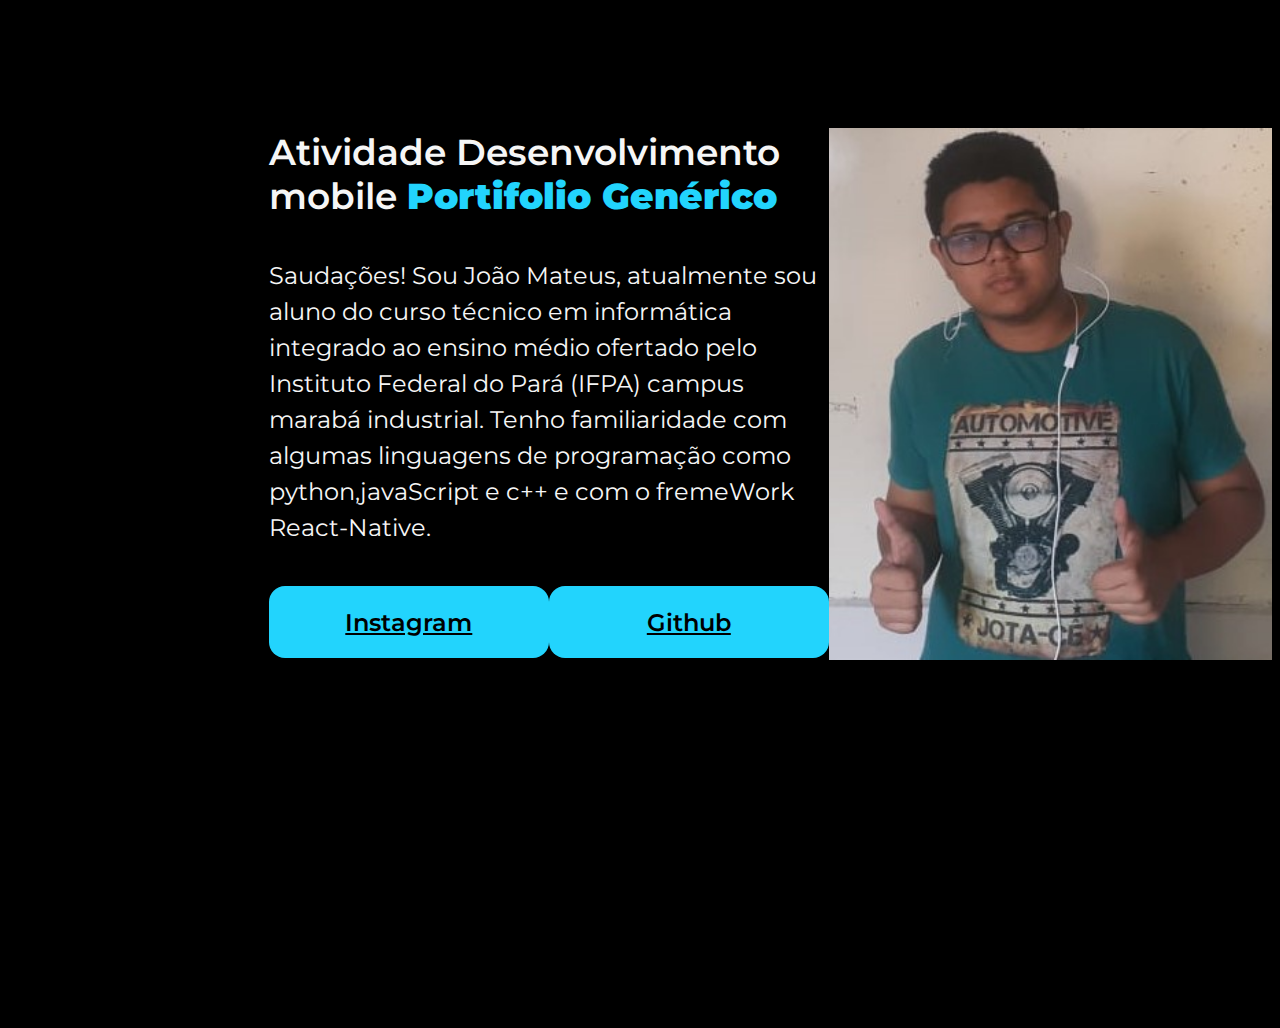
<file: index.html>
<!DOCTYPE html>
<html lang="pt-BR">
<head>
    <meta charset="UTF-8">
    <meta http-equiv="X-UA-Compatible" content="IE=edge">
    <meta name="viewport" content="width=device-width, initial-scale=1.0">
    <title>Atv 25,03,2021 Portifolio</title>
    <link rel ="stylesheet" href="style.css">
</head>
<body>
    <header></header>
    <main class="apresentacao">
        <section class="apresentacao_conteudo">       
            <h1 class="apresentacao_conteudo_titulo">
                Atividade Desenvolvimento mobile <strong class="titulo-destaque">Portifolio Genérico</strong> 
            </h1>
            <p class="apresentacao_conteudo_texto"> 
                Saudações! Sou João Mateus, atualmente sou aluno do curso técnico 
                em informática integrado ao ensino médio ofertado pelo Instituto 
                Federal do Pará (IFPA) campus marabá industrial. Tenho familiaridade 
                com algumas linguagens de programação como python,javaScript e c++ e 
                com o fremeWork React-Native.   
            </p>
            <div class="apresentacao_links">
                <a class="apresentacao_links_link" href="https://www.instagram.com/joao_mateus7856/"  target="_blank"> Instagram </a>
                <a class="apresentacao_links_link" href="https://github.com/JoaoMateusCL" target="_blank"> Github </a>
            </div>
        </section>
        <img src="imagem.jpeg" id="imagem">
    </main>    
</body>
</html>
</file>
<file: style.css>
@import url('https://fonts.googleapis.com/css2?family=Krona+One&family=Montserrat&display=swap');
*
{
    margin:0;
    padding:0;
}
body
{
    height: 100vh; 
    box-sizing: border-box; 
    background-color: #000000;
    color: #F6F6F6;
}
.apresentacao 
{
    display: flex;
    align-items: center;
    justify-content: space-between;
    margin: 10% 21%;
}
.apresentacao_conteudo
{
    width: 593px;
    display: flex;
    flex-direction: column;
    gap: 40px;
}
.apresentacao_conteudo_titulo
{
    font-size: 36px;

    font-family: 'Montserrat';
    font-style: normal;
    font-weight: 600;
}
.apresentacao_conteudo_texto 
{
    font-size: 24px;
    line-height: 36px;
    font-family: 'Montserrat';
    font-style: normal;
    font-weight: 400;
}
.apresentacao_links 
{
    display: flex;
    justify-content: space-between;
}
.apresentacao_links_link
{
    background-color: #22D4FD;
    width: 280px;
    text-align: center;
    border-radius: 16px; 
    font-size: 24px;
    font-weight: 600;
    padding: 21.5px 0; 
    color: #000000; 
    font-family: 'Montserrat', sans-serif;

}
.titulo-destaque 
{
    color: #22D4FD;
}
img
{
    Width: 467.71px;
    Height: 532px;
}
</file>
